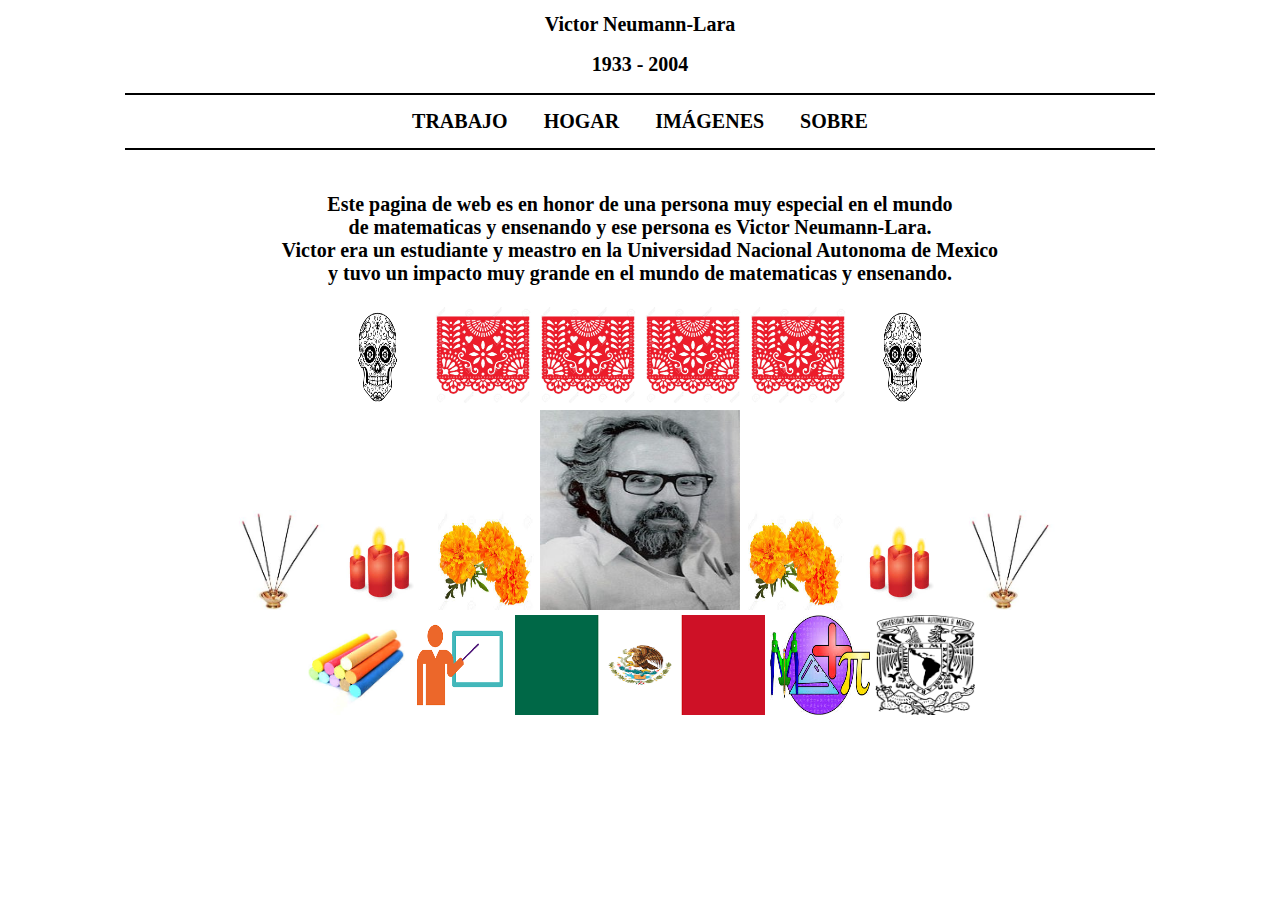
<file: index.html>
<!DOCTYPE html>
<html>
  <head>
    <title> Victor Neumann-Lara </title>
    <link rel="stylesheet" type="text/css" href="style.css">
  </head>
  <body>
    <h1 align="center"> Victor Neumann-Lara <h1>
    <h2 align="center"> 1933 - 2004 <h2>
    <ul>
      <li> <a href="work.html"> Trabajo </a> <li>
      <li> <a href="index.html"> Hogar </a> <li>
      <li> <a href="images.html"> Imágenes </a> <li>
      <li> <a href="about.html"> Sobre </a>
    </ul>
    <br>
    <p> Este pagina de web es en honor de una persona muy especial en el mundo <br> de matematicas y ensenando y ese persona es Victor Neumann-Lara.<br> Victor era un estudiante y meastro en la Universidad Nacional Autonoma de Mexico<br> y tuvo un impacto muy grande en el mundo de matematicas y ensenando. </p>
    <img src="skull.png" alt="portrait" width="100" height="100">
    <img src="paper.jpeg" alt="portrait" width="100" height="100">
    <img src="paper.jpeg" alt="portrait" width="100" height="100">
    <img src="paper.jpeg" alt="portrait" width="100" height="100">
    <img src="paper.jpeg" alt="portrait" width="100" height="100">
    <img src="skull.png" alt="portrait" width="100" height="100">
    <br>
    <img src="incense.jpeg" alt="portrait" width="100" height="100">
    <img src="candle.jpeg" alt="portrait" width="100" height="100">
    <img src="marigolds.jpeg" alt="portrait" width="100" height="100">
    <img src="Victorportrait.jpg" alt="portrait" width="200" height="200">
    <img src="marigolds.jpeg" alt="portrait" width="100" height="100">
    <img src="candle.jpeg" alt="portrait" width="100" height="100">
    <img src="incense.jpeg" alt="portrait" width="100" height="100">
    <br>
    <img src="chalk.jpeg" alt="portrait" width="100" height="100">
    <img src="teach.png" alt="portrait" width="100" height="100">
    <img src="mex.png" alt="portrait" width="250" height="100">
    <img src="math.jpeg" alt="portrait" width="100" height="100">
    <img src="UNAM.png" alt="portrait" width="100" height="100">
  </body>
</html>
</file>
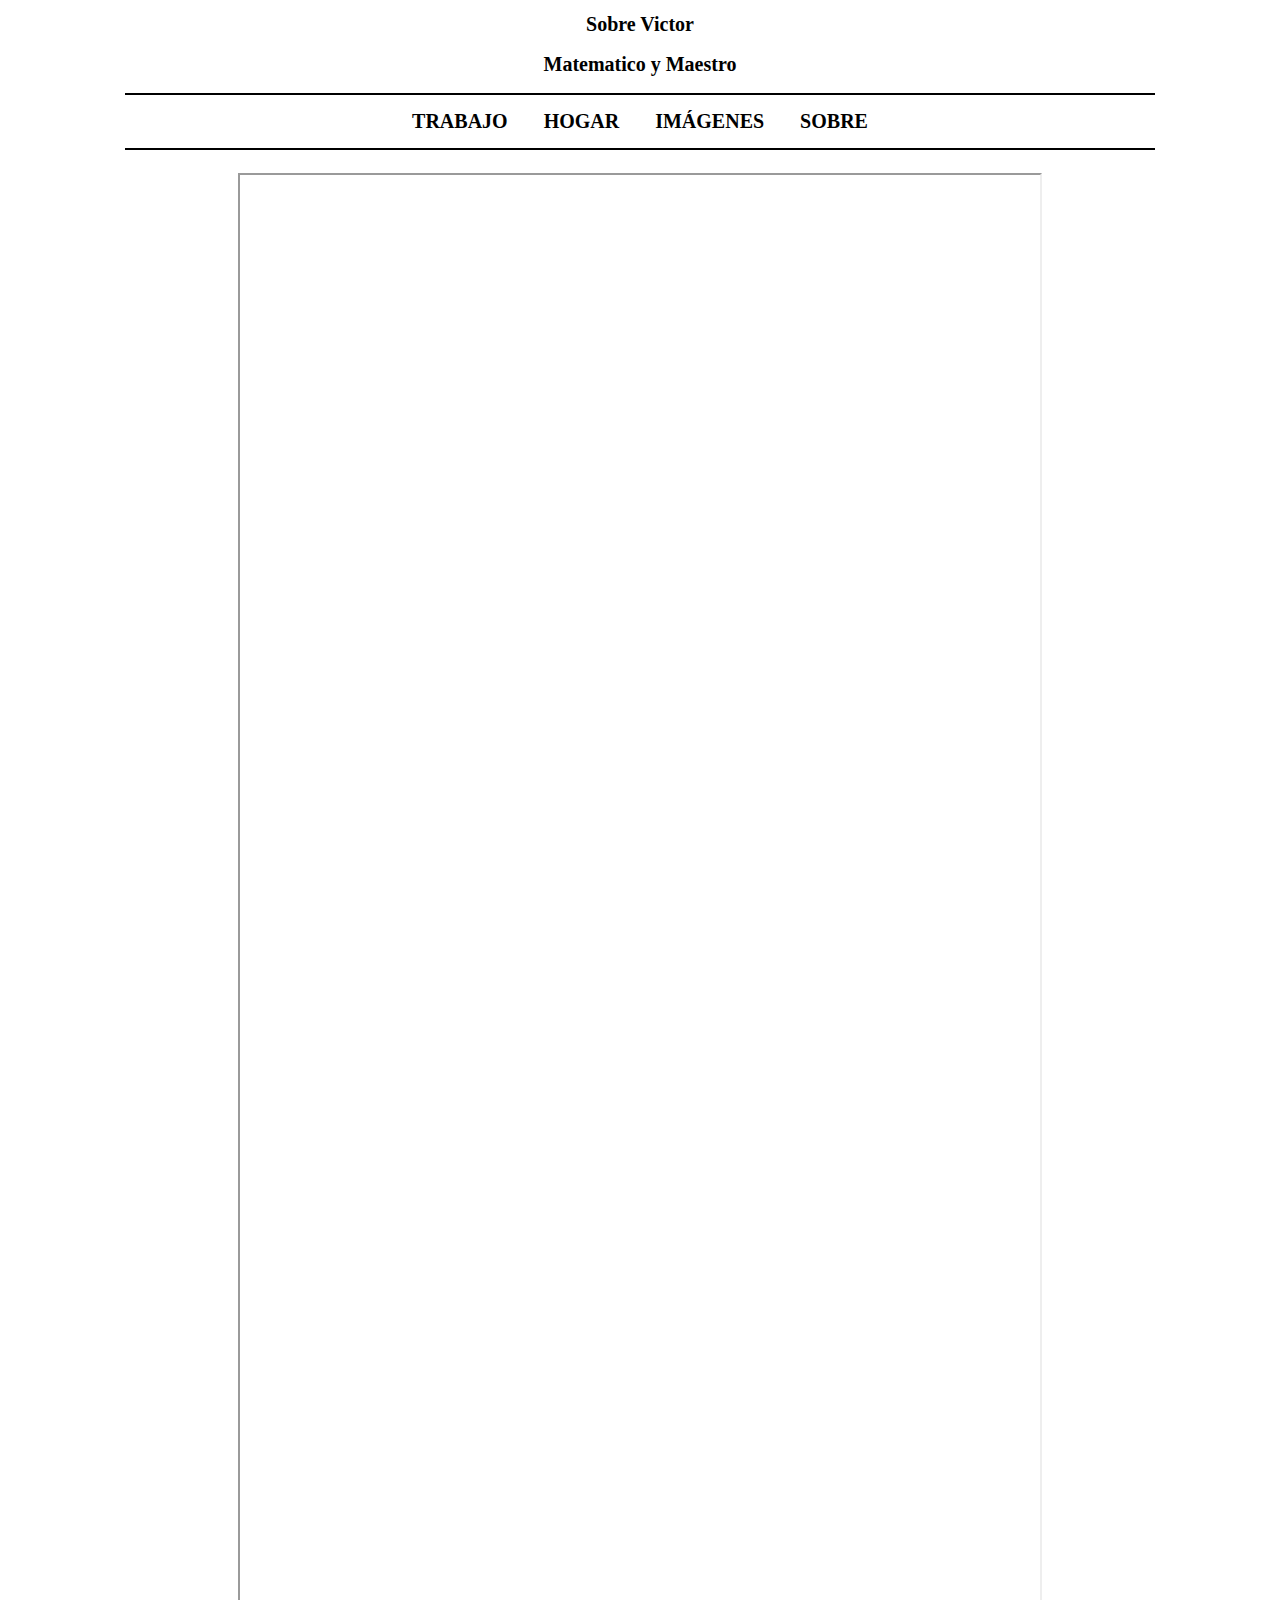
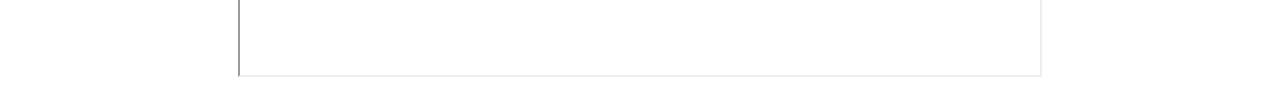
<file: about.html>
<!DOCTYPE html>
<html>
  <head>
    <title> Victor Neumann-Lara </title>
    <link rel="stylesheet" type="text/css" href="style.css">
  </head>
  <body>
    <h1 align="center"> Sobre Victor </h1>
    <h2 align="center"> Matematico y Maestro <h2>
    <ul>
      <li> <a href="work.html"> Trabajo </a> <li>
      <li> <a href="index.html"> Hogar </a> <li>
      <li> <a href="images.html"> Imágenes </a> <li>
      <li> <a href="about.html"> Sobre </a>
    </ul>
    <br>
    <iframe src="https://docs.google.com/document/d/e/2PACX-1vQAXkoZrb_Q_6aWo4KCv8RDr6npS5bx0iAoKZaAAQ7LuPVSJxjYteSZhtLx90vFwZfE8fRc3AMYyVM8/pub?embedded=true" width = 800px height = 1500px></iframe>
  </body>
</html>
</file>
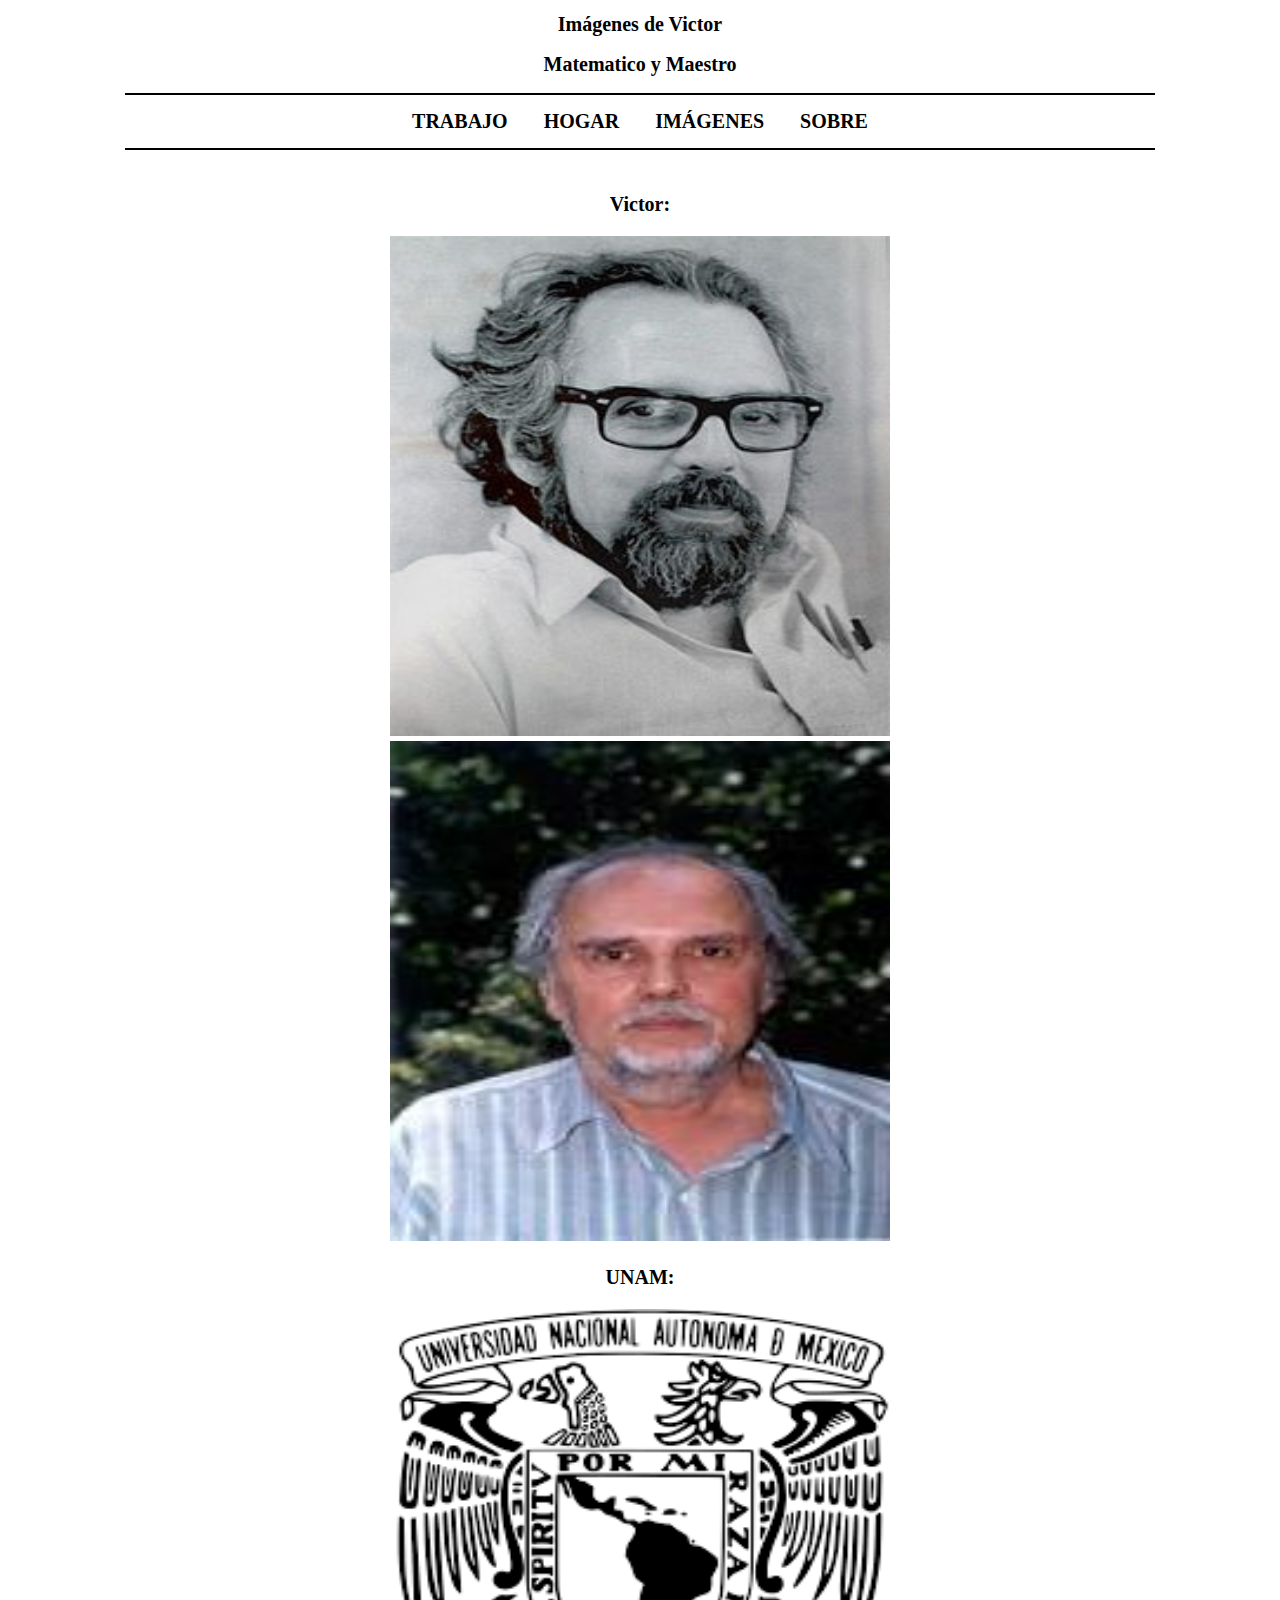
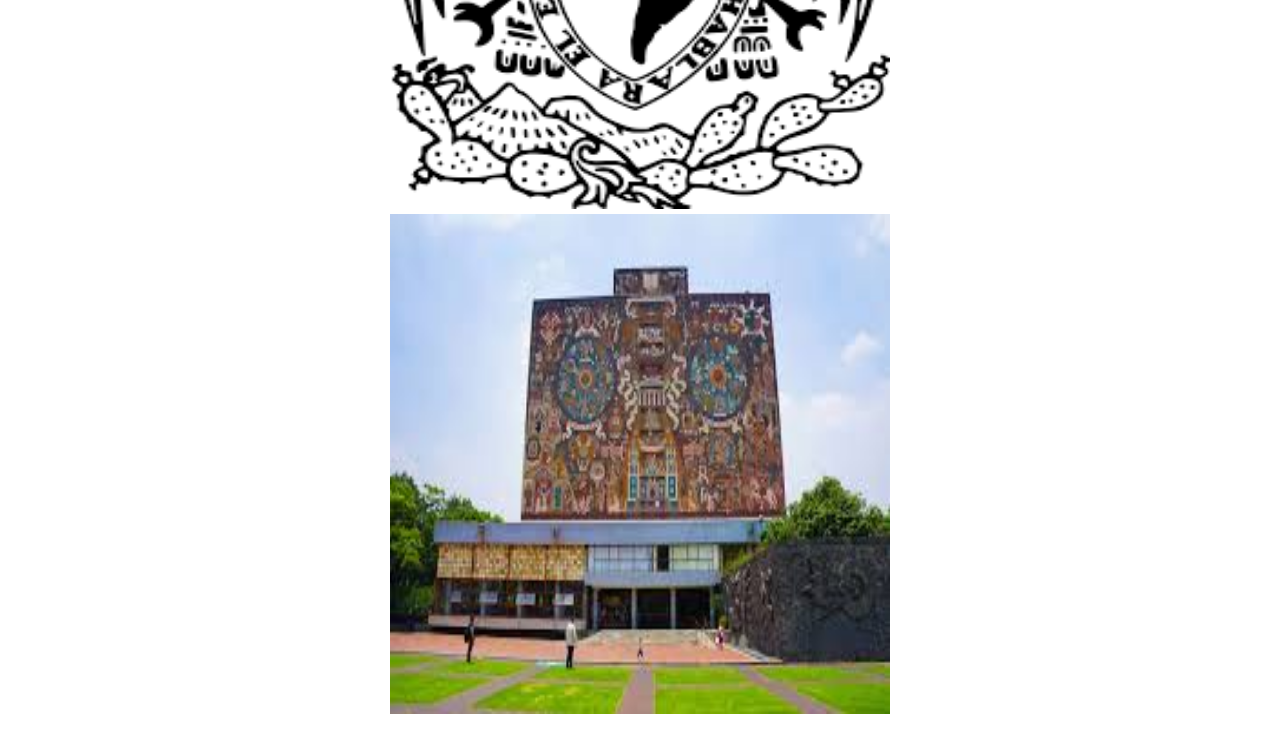
<file: images.html>
<!DOCTYPE html>
<html>
  <head>
    <title> Victor Neumann-Lara </title>
    <link rel="stylesheet" type="text/css" href="style.css">
  </head>
  <body>
    <h1> Imágenes de Victor </h1>
    <h2 align="center"> Matematico y Maestro <h2>
    <ul>
      <li> <a href="work.html"> Trabajo </a> <li>
      <li> <a href="index.html"> Hogar </a> <li>
      <li> <a href="images.html"> Imágenes </a> <li>
      <li> <a href="about.html"> Sobre </a>
    </ul>

    <br>
    <p align="center"> Victor: </p>
    <img src="Victorportrait.jpg" alt="portrait" width="500" height="500">
    <br>
    <img src="victor.jpg" alt="portrait" width="500" height="500">
    <br>

    <p align="center"> UNAM: </p>
    <img src="UNAM.png" alt="portrait" width="500" height="500">
    <br>
    <img src="UNAM1.jpg" alt="portrait" width="500" height="500">

  </body>
</html>
</file>
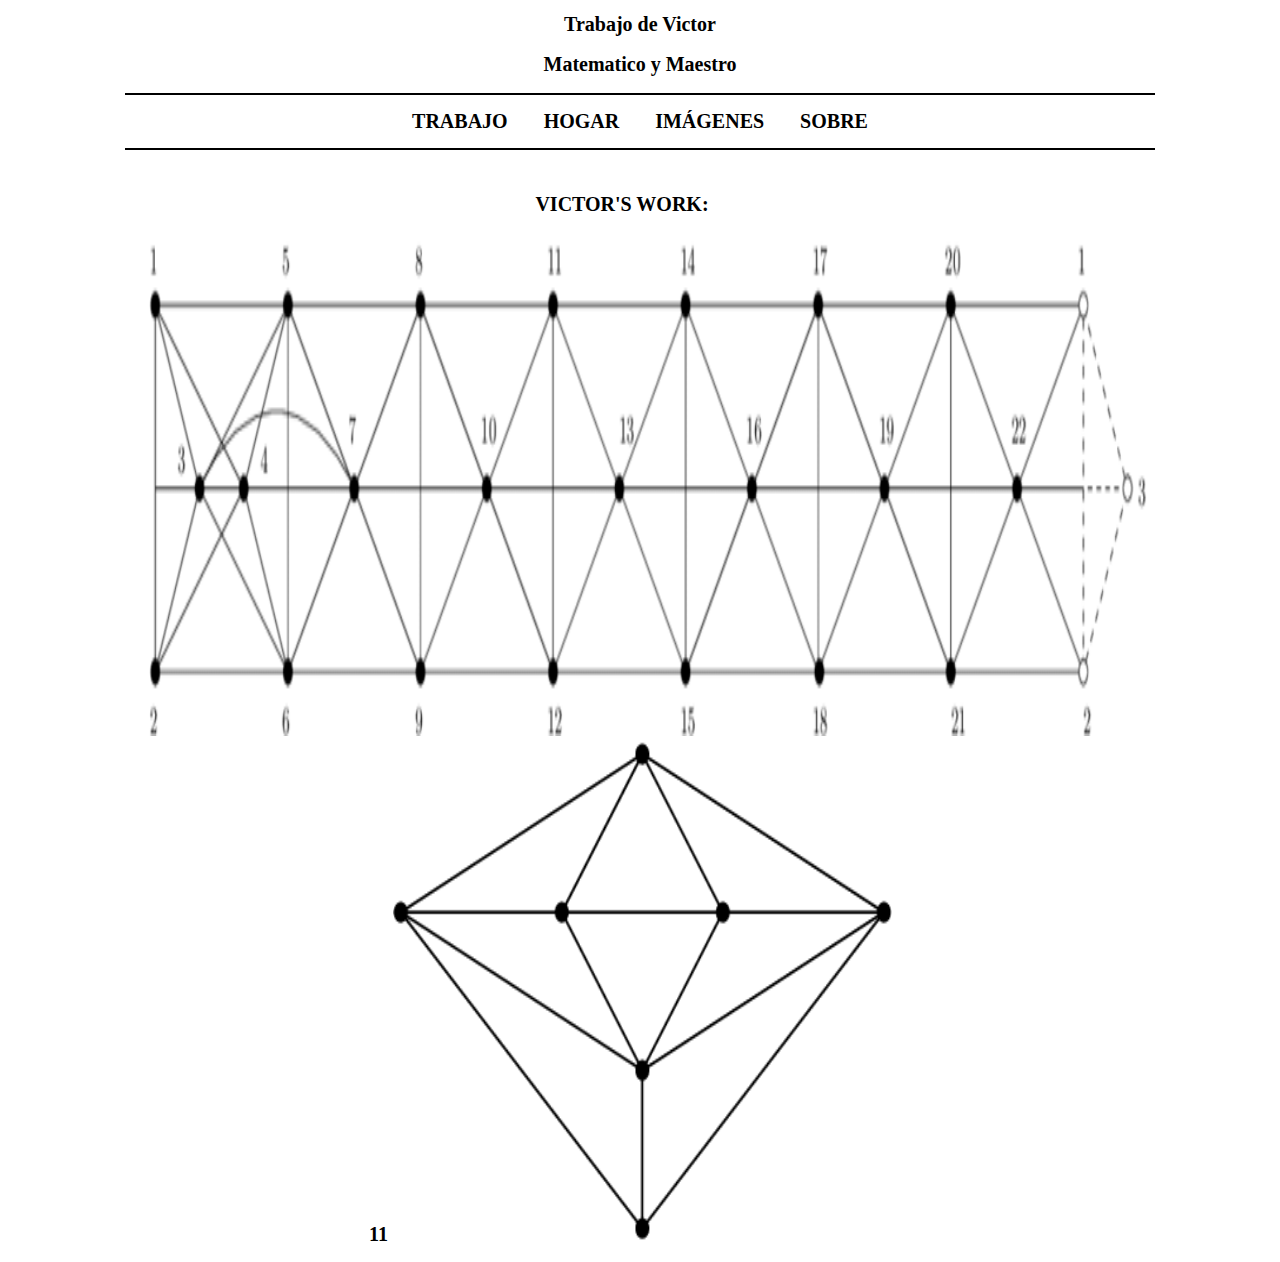
<file: work.html>
<!DOCTYPE html>
<html>
  <head>
    <title> Victor Neumann-Lara </title>
    <link rel="stylesheet" type="text/css" href="style.css">
  </head>
  <body>
    <h1 align="center"> Trabajo de Victor </h1>
    <h2 align="center"> Matematico y Maestro <h2>
    <ul>
      <li> <a href="work.html"> Trabajo </a> <li>
      <li> <a href="index.html"> Hogar </a> <li>
      <li> <a href="images.html"> Imágenes </a> <li>
      <li> <a href="about.html"> Sobre </a>
    </ul>
    <br>
    <p align="center"> <a href="https://www.researchgate.net/figure/A-K-convergent-but-not-K-null-graph-R-4-However-R-4-is-x-divergent-while-the_fig3_257000882"> Victor's Work: <a> </p>
    <img src="graph1.png" alt="portrait" width="1000" height="500">
    <br>11
    <img src="graph2.png" alt="portrait" width="500" height="500">
    <br>
  </body>
</html>
</file>
<file: style.css>
*  {
  font-family: "Times new Roman";
  font-size: 20px;
  text-align: center;
}

p {
  align-items: center;
  width: inherit;
}

ul {
  width: 1000px;
  padding: 15px;
  margin: 0px auto 0px auto;
  text-align: center;
  border-top: 2px solid #000;
  border-bottom: 2px solid #000;
}

li {
  display: inline-block;
  margin: 0px 0px
}

a {
  color: #000000;
  text-transform: uppercase;
  text-decoration: none;
  padding: 6px 18px 6px 18px;
}

a:hover, a.on {
  color: green;
  background-color: #ffffff;
}

/* .dropbtn {
  background-color: #4CAF50;
  color: white;
  padding: 16px;
  font-size: 16px;
  border: none;
  cursor: pointer;
}

.dropdown {
  position: relative;
  display: inline-block;
}

.dropdown-content {
  display: none;
  position: absolute;
  background-color: #f9f9f9;
  min-width: 160px;
  box-shadow: 0px 8px 16px 0px rgba(0,0,0,0.2);
  z-index: 1;
}

.dropdown-content a {
  color: black;
  padding: 12px 16px;
  text-decoration: none;
  display: block;
}

.dropdown-content a:hover {
  background-color: #f1f1f1
}

.dropdown:hover .dropdown-content {
  display: block;
}

.dropdown:hover .dropbtn {
  background-color: #3e8e41;
}
*/
</file>
